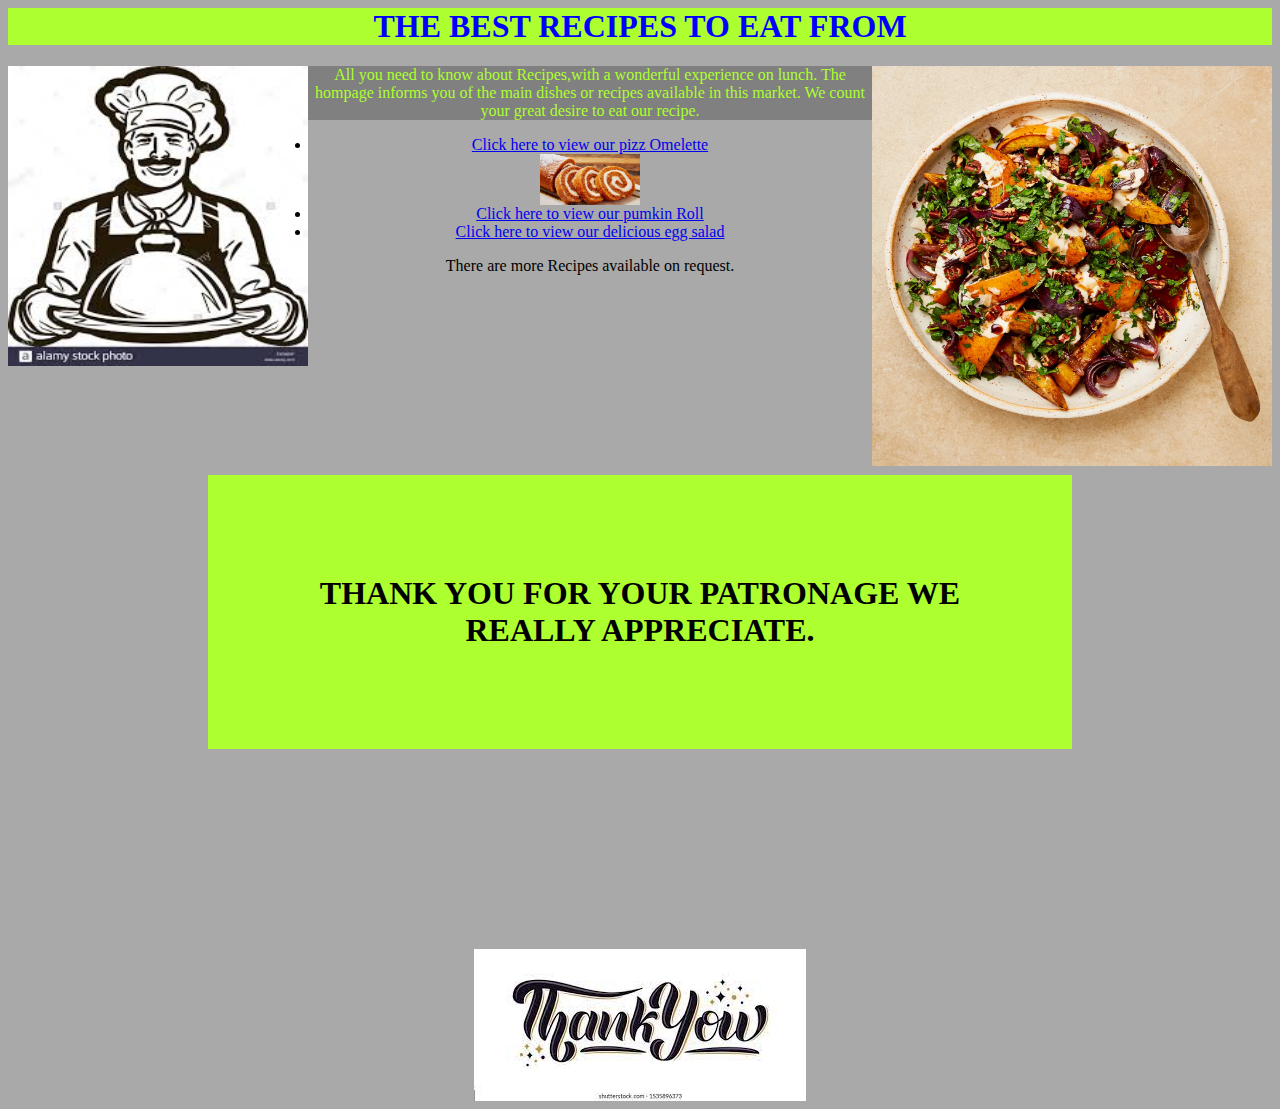
<file: index.html>
<!DOCTYPE <html>
<html lang="en">
    <head>
        <meta charset="UTF-8">
        <title>
         JARAH RECIPES
        </title>
        <link rel="stylesheet" href="style.css">
    </head>
    <body>
        <style>
            body{
                background-color: darkgray;
                text-align: center;
            }
        </style>
        <h1 id="title">THE BEST RECIPES TO EAT FROM</h1>
      <p>  <img class="cheff" src="images/images.jpeg" align="left" alt=""></p>
       <p> <img class="re" src="images/2898.webp" align="right" alt="">
       </p>

   <div class="info_H">All you need to know about Recipes,with a wonderful experience on lunch.
    The hompage informs you of the main dishes or recipes available in this market.
    We count your great desire to eat our recipe.
   </div>
   
    </body>
    <div>

        <ul>
        <li><a href="Recipes/Pizza_Omelette.html">Click here to view our pizz Omelette</a></li>
            <img width="100px" breadth="100px" src="images/delish-190814-pumpkin-roll-0046-landscape-pf-1567187755.jpg" alt="">
    
        <li><a href="Recipes/Pumkin_Roll.html">Click here to view our pumkin Roll</li>
    
    
        <li><a href="Recipes/Egg_salad.html">Click here to view our delicious egg salad</a></li></div>
         </ul>
        <div class="avai">There are more Recipes available on request.
    
            <h1 class="thank">THANK YOU FOR YOUR PATRONAGE WE REALLY APPRECIATE.</h1>
            <img src="images/download (2).jpeg" alt="">
        </div>
</html>
</file>
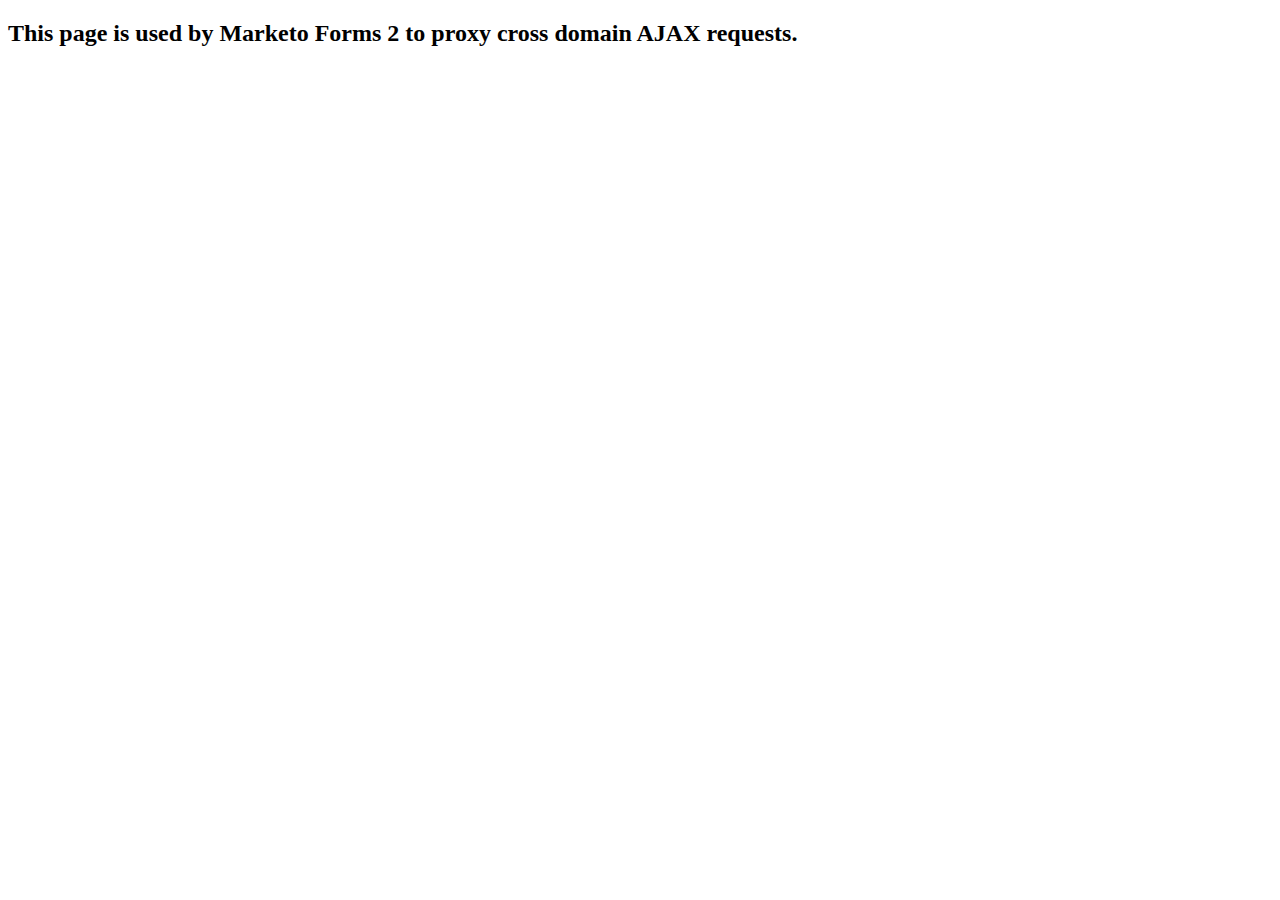
<file: images/margin _ CSS-Tricks - CSS-Tricks_files/XDFrame.html>
<!DOCTYPE html>
<!-- saved from url=(0054)https://anchor.digitalocean.com/index.php/form/XDFrame -->
<html style=""><head><meta http-equiv="Content-Type" content="text/html; charset=UTF-8">
    <title>Marketo Forms 2 Cross Domain request proxy frame</title>
    <script src="./forms2.min.js"></script>
    <script>
      (function (){
        var $ = MktoForms2.$;
        if(!window.parent || window.parent == window){
          return;
        }
        $(window).on("message", function (e){
          var origin = e.originalEvent.origin;
          var message = e.originalEvent.data;
          try{
            message = $.parseJSON(message);  
          }catch(ex){
            return;  //our messages are always JSON
          }
          if(message && message.mktoRequest && message.mktoRequest.ajaxParams){
            var p = message.mktoRequest.ajaxParams;
            var params = { type:"POST", dataType:"json", url:p.url, data:p.data, crossDomain:false, jsonp:false };
            params.success = function (data){
              window.parent.postMessage(JSON.stringify({
                mktoResponse:{
                  "for":message.mktoRequest.id,
                  error:false,
                  data:data
                }
              }), origin);
            }
            params.error = function (error, code, errMessage){
              var e = error.responseJSON || errMessage;
              window.parent.postMessage(JSON.stringify({
                mktoResponse:{
                  "for":message.mktoRequest.id,
                  error:true,
                  data:e
                }
              }), origin)
            }
            $.ajax(params);
          }
        });
        window.parent.postMessage(JSON.stringify({mktoReady:true}), "*");
      })()
    </script>
  </head>
  <body>
    <h2>This page is used by Marketo Forms 2 to proxy cross domain AJAX requests.</h2>
  
</body></html>
</file>
<file: style.css>
#title  {
color:blue;
background-color: greenyellow;
text-align: center;
border: 10px;
}
.cheff{
    height: 300px;
    width: 300px;
    align-content: center;
}
.re{
    height: 400px;
    width: 400px;

}
.info_H{
    font-size: medium;
    font-weight: 100;
    color: greenyellow;
    background-color:gray;
}
.thank{
    padding: 100px;
    margin: 200px;
    background-color: greenyellow;
    border: 500px;
}
</file>
